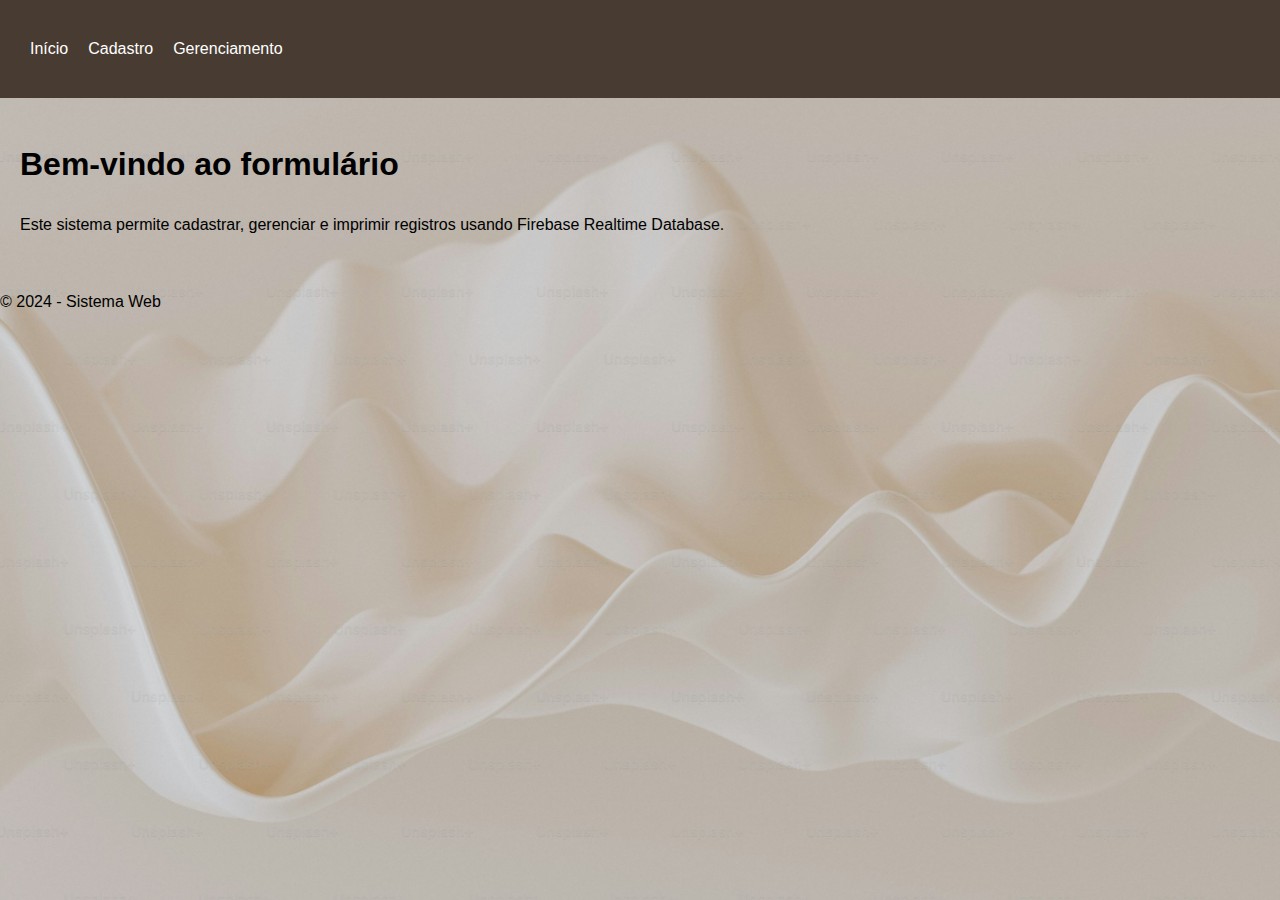
<file: index.html>
<!DOCTYPE html>
<html lang="en">
  <head>
    <meta charset="UTF-8" />
    <meta name="viewport" content="width=device-width, initial-scale=1.0" />
    <title>Página Inicial</title>
    <link rel="stylesheet" href="styles.css" />
  </head>
  <body>
    <header>
      <nav>
        <ul>
          <li><a href="index.html">Início</a></li>
          <li><a href="cadastro.html">Cadastro</a></li>
          <li><a href="gerenciamento.html">Gerenciamento</a></li>
        </ul>
      </nav>
    </header>
    <main>
      <section id="home">
        <h1>Bem-vindo ao formulário</h1>
        <p>
          Este sistema permite cadastrar, gerenciar e imprimir registros usando
          Firebase Realtime Database.
        </p>
      </section>
    </main>
    <footer>
      <p>&copy; 2024 - Sistema Web</p>
    </footer>
  </body>
</html>
</file>
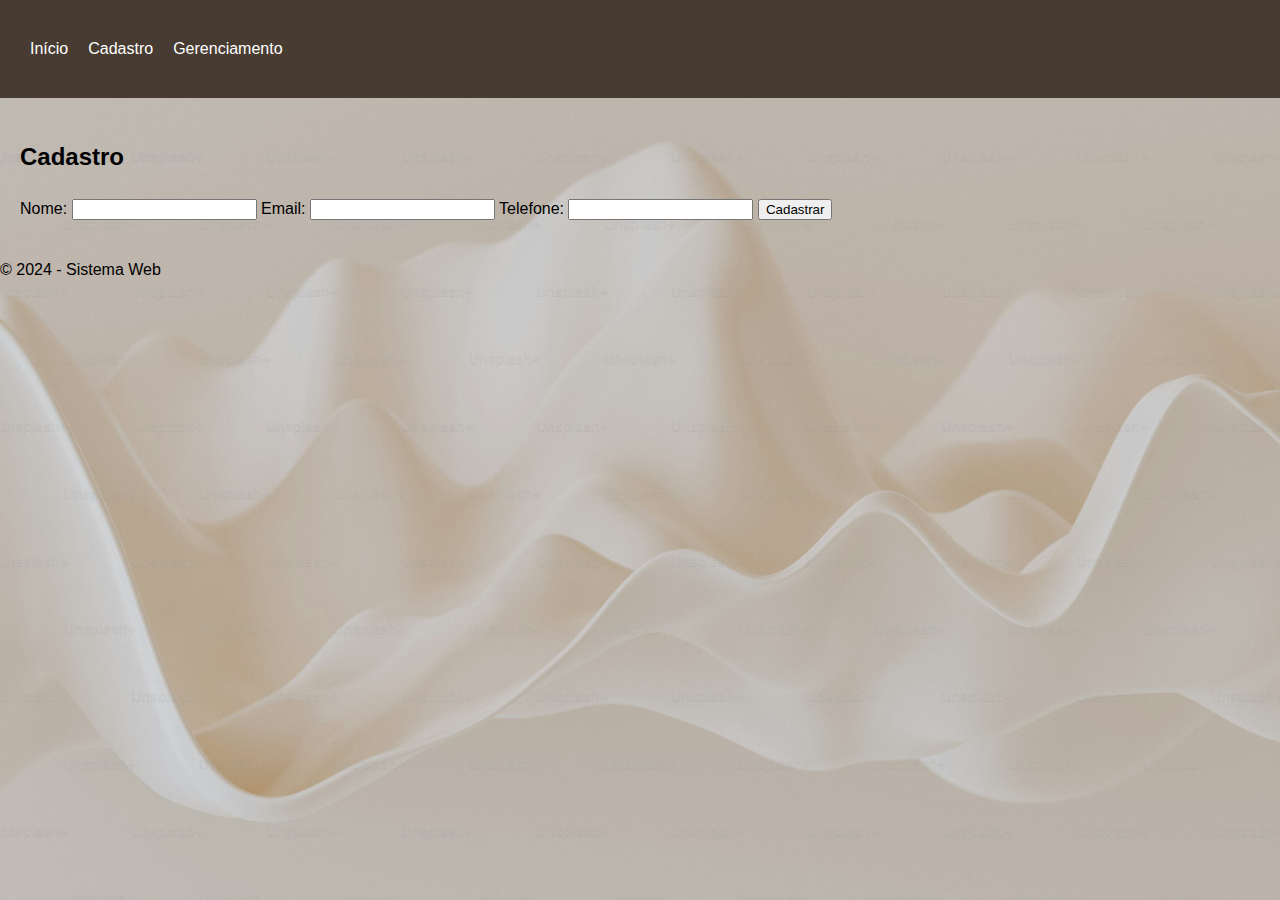
<file: cadastro.html>
<!DOCTYPE html>
<html lang="en">
  <head>
    <meta charset="UTF-8" />
    <meta name="viewport" content="width=device-width, initial-scale=1.0" />
    <title>Formulário</title>
    <link rel="stylesheet" href="styles.css" />
  </head>
  <body>
    <header>
      <nav>
        <ul>
          <li><a href="index.html">Início</a></li>
          <li><a href="cadastro.html">Cadastro</a></li>
          <li><a href="gerenciamento.html">Gerenciamento</a></li>
        </ul>
      </nav>
    </header>
    <main>
      <section id="cadastro">
        <h2>Cadastro</h2>
        <form id="form-cadastro">
          <label for="nome">Nome:</label>
          <input type="text" id="nome" name="nome" required />
          <label for="email">Email:</label>
          <input type="email" id="email" name="email" required />
          <label for="telefone">Telefone:</label>
          <input type="text" id="telefone" name="telefone" required />
          <button type="submit">Cadastrar</button>
        </form>
      </section>
    </main>
    <footer>
      <p>&copy; 2024 - Sistema Web</p>
    </footer>
    <script src="main.js"></script>
  </body>
</html>
</file>
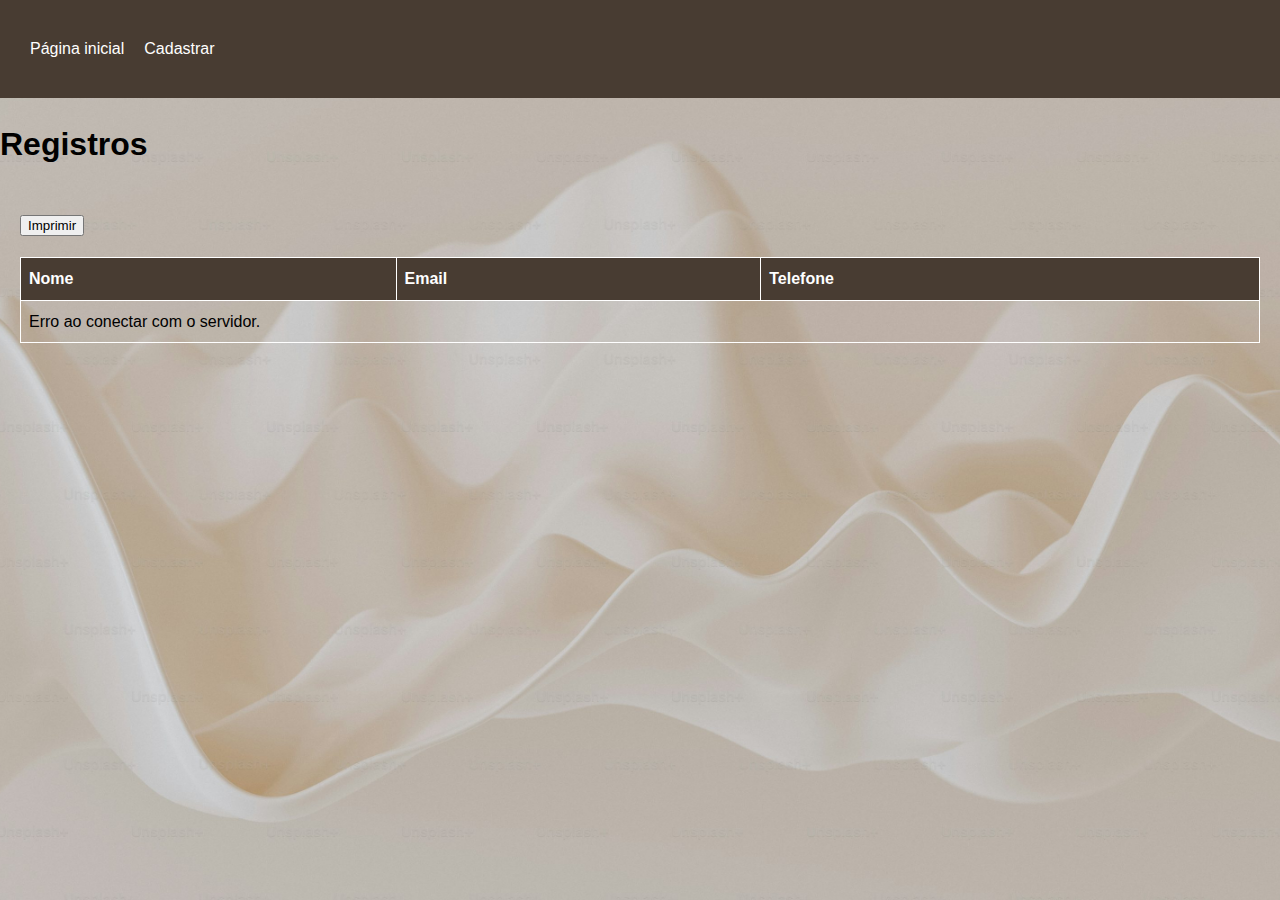
<file: gerenciamento.html>
<!DOCTYPE html>
<html lang="en">
  <head>
    <meta charset="UTF-8" />
    <meta name="viewport" content="width=device-width, initial-scale=1.0" />
    <title>Registros</title>
    <link rel="stylesheet" href="styles.css" />
  </head>
  <body>
    <header>
      <nav>
        <ul>
          <li><a href="index.html">Página inicial</a></li>
          <li><a href="cadastro.html">Cadastrar</a></li>
        </ul>
      </nav>
      <h1>Registros</h1>
    </header>

    <main>
      <button onclick="imprimirTabela()">Imprimir</button>
      <table id="tabela-registros">
        <thead>
          <tr>
            <th>Nome</th>
            <th>Email</th>
            <th>Telefone</th>
          </tr>
        </thead>
        <tbody>
          <!-- Registros serão inseridos aqui dinamicamente -->
        </tbody>
      </table>
    </main>

    <script src="main.js"></script>
  </body>
</html>
</file>
<file: styles.css>
body {
  font-family: Arial, sans-serif;
  margin: 0;
  padding: 0;
  line-height: 1.6;
  background: url("premium_photo-1667587245819-2bea7a93e7a1.jpg") no-repeat
    center center fixed;
  background-size: cover;
}

nav {
  list-style: none;
  display: flex;
  padding: 10px;
  background-color: #483c32;
}

header nav ul {
  list-style: none;
  display: flex;
  padding: 10px;
  background-color: #483c32;
}

header nav ul li {
  margin: 0 10px;
}

header nav ul li a {
  text-decoration: none;
  color: white;
}

main {
  padding: 20px;
}

table {
  width: 100%;
  border-collapse: collapse;
  margin: 20px 0;
}

table th,
table td {
  border: 1px solid white;
  padding: 8px;
  text-align: left;
}

table th {
  background-color: #483c32;
  text-decoration: none;
  color: white;
}

@media print {
  table {
    border: 2px solid black;
  }
}
</file>
